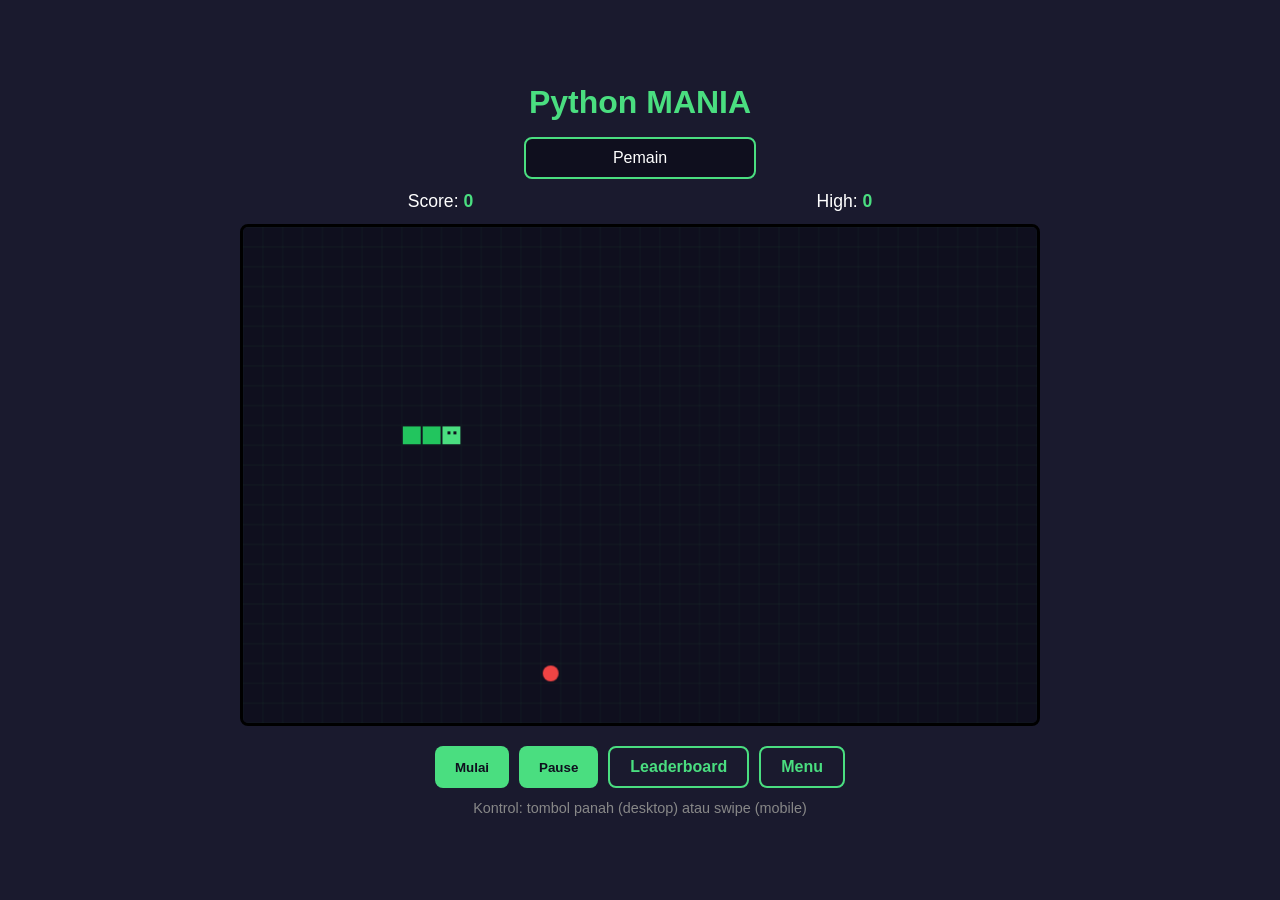
<file: index.html>
<!DOCTYPE html>
<html lang="id">
<head>
  <meta charset="UTF-8">
  <meta name="viewport" content="width=device-width, initial-scale=1">
  <title>Snake Game</title>
  <link rel="stylesheet" href="style.css">
</head>
<body>
  <div class="container">
    <h1>Python MANIA</h1>
    <!--scoreboard-->
    <div class="name-row">
      <input id="playerName" type="text" maxlength="12" placeholder="Nama pemain">
    </div>
    <div class="scoreboard">
      <span>Score: <b id="score">0</b></span>
      <span>High: <b id="highScore">0</b></span>
    </div>
    <!--area gambar nya(anggap aja kek lukisan)-->
    <div class="canvas-wrapper">
      <canvas id="game" width="800" height="500"></canvas>
    </div>
     <!--Tombolnya-->
    <div class="controls">
      <button id="startBtn">Mulai</button>
      <button id="pauseBtn">Pause</button>
      <a class="btn secondary" href="leaderboard.html">Leaderboard</a>
      <a class="btn secondary" href="menu.html">Menu</a>

    </div>
    <p class="hint">Kontrol: tombol panah (desktop) atau swipe (mobile)</p>
  </div>
  <script src="storage.js"></script>
  <script src="script.js"></script>
</body>
</html>
</file>
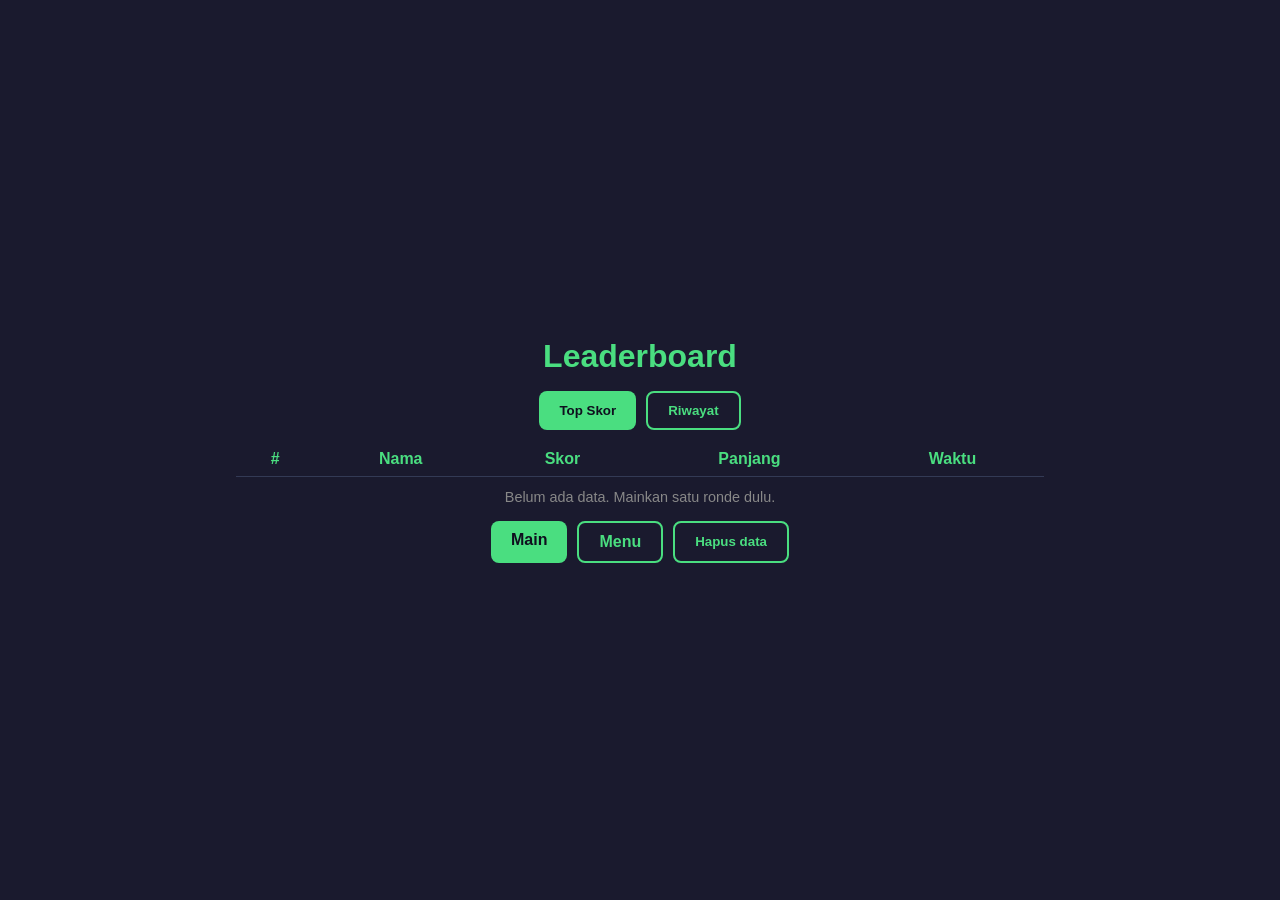
<file: leaderboard.html>
<!DOCTYPE html>
<html lang="id">
<head>
  <meta charset="UTF-8">
  <meta name="viewport" content="width=device-width, initial-scale=1">
  <title>Snake - Leaderboard</title>
  <link rel="stylesheet" href="style.css">
</head>
<body>

  <main class="container board">
    <h1>Leaderboard</h1>

    <div class="tabs">
      <button id="tabTop">Top Skor</button>
      <button id="tabRecent" class="secondary">Riwayat</button>
    </div>

    <div class="table-wrap">
      <table>
        <thead>
          <tr>
            <th>#</th><th>Nama</th><th>Skor</th><th>Panjang</th><th>Waktu</th>
          </tr>
        </thead>
        <tbody id="rows"></tbody>
      </table>
    </div>
    <p class="hint" id="empty" hidden>Belum ada data. Mainkan satu ronde dulu.</p>
    <div class="controls">
      <a class="btn" href="index.html">Main</a>
      <a class="btn secondary" href="menu.html">Menu</a>
      <button id="clearBtn" class="secondary">Hapus data</button>
    </div>
  </main>
  <script src="storage.js"></script>
  <script src="leaderboard.js"></script>
</body>
</html>
</file>
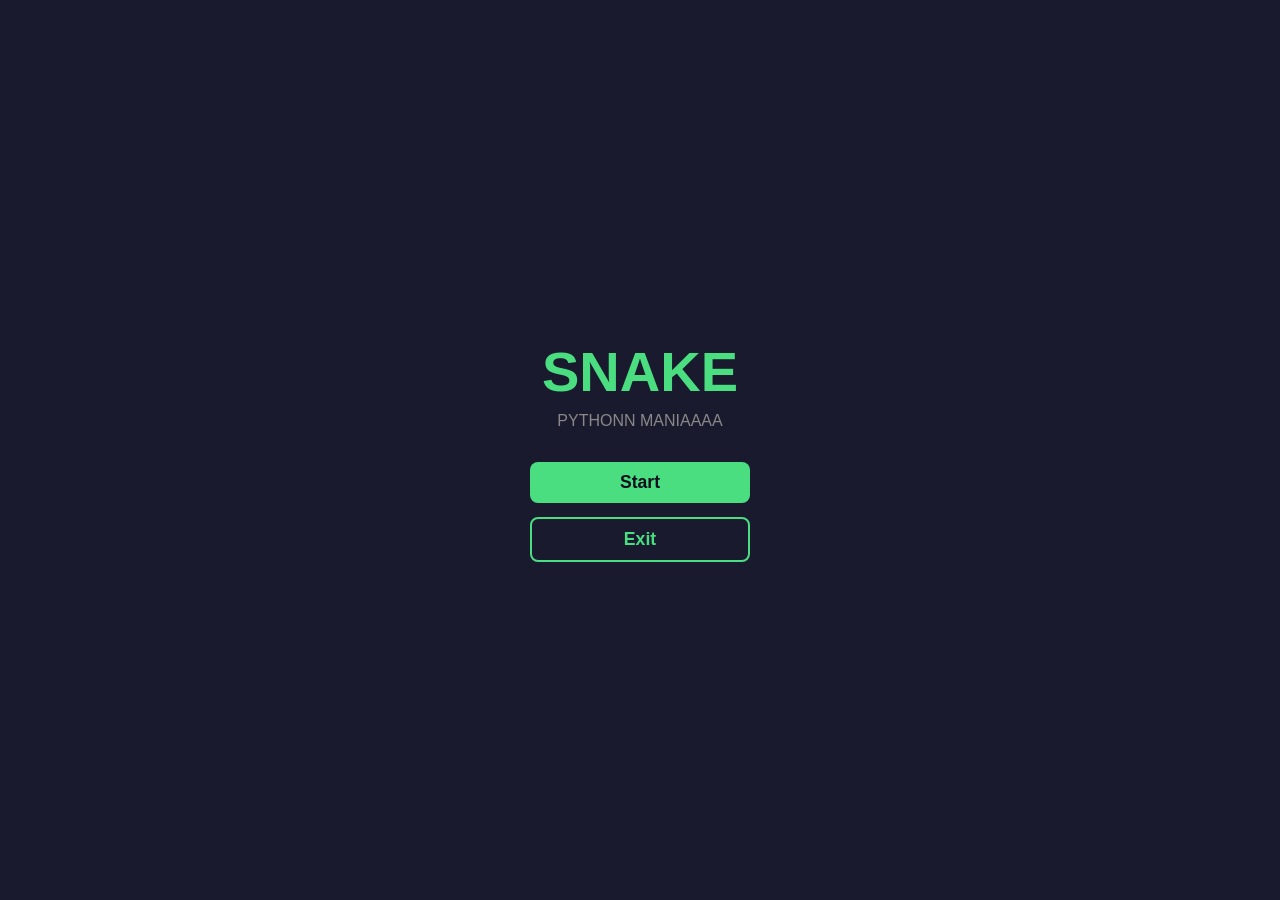
<file: menu.html>
<!DOCTYPE html>
<html lang="id">
<head>
  <meta charset="UTF-8">
  <meta name="viewport" content="width=device-width, initial-scale=1">
  <title>Python Mania</title>
  <link rel="stylesheet" href="style.css">
</head>
<body>
  <main class="container menu">
    <h1>SNAKE</h1>
    <p class="subtitle">PYTHONN MANIAAAA</p>
    <nav class="menu-buttons" id="menuButtons">
      <a class="btn" href="index.html">Start</a>
      <button id="exitBtn" class="secondary">Exit</button>
    </nav>
    <p class="bye" id="bye" hidden>
      Terima kasih sudah bermain! Kamu boleh menutup tab ini.<br>
      <a href="menu.html">Kembali ke menu</a>
    </p>
  </main>
  <script src="menu.js"></script>
</body>
</html>
</file>
<file: style.css>
/* reset dulu margin & padding bawaan browser */
* {
  margin: 0;
  padding: 0;
  box-sizing: border-box;
  font-family: 'Segoe UI', sans-serif;
}

/* body dibikin flex biar isinya ada di tengah layar */
body {
  min-height: 100vh;
  display: flex;
  justify-content: center;
  align-items: center;
  background: #1a1a2e;
  color: #fff;
}

.container {
  text-align: center;
}

h1 {
  margin-bottom: 16px;
  color: #4ade80;
}

.scoreboard {
  display: flex;
  justify-content: space-around;
  margin-bottom: 12px;
  font-size: 1.1rem;
}

.scoreboard b {
  color: #4ade80;
}

/* kotak tempat gamenya */
canvas {
  background: #0f0f1e;
  border: 3px solid black;
  border-radius: 8px;
}

.controls {
  margin-top: 16px;
  display: flex;
  gap: 10px;
  justify-content: center;
  flex-wrap: wrap;
}

/* tampilan tombol */
button {
  padding: 10px 20px;
  background: #4ade80;
  color: #0f0f1e;
  border: none;
  border-radius: 8px;
  font-weight: bold;
  cursor: pointer;
  transition: transform 0.1s;
}

/* tombol membesar pas didekati kursor, mengecil pas diklik */
button:hover { transform: scale(1.05); }
button:active { transform: scale(0.95); }

.hint {
  margin-top: 12px;
  font-size: 0.9rem;
  color: #888;
}

/* tombol dari tag <a> (link) dibikin tampilannya sama kaya button, .secondary = versi outline */
.btn {
  display: inline-block;
  padding: 10px 20px;
  background: #4ade80;
  color: #0f0f1e;
  border-radius: 8px;
  font-weight: bold;
  text-decoration: none;
  transition: transform 0.1s;
}
.btn:hover { transform: scale(1.05); }
.secondary {
  background: transparent;
  color: #4ade80;
  border: 2px solid #4ade80;
}

/* kolom input nama pemain */
input {
  padding: 10px 14px;
  border-radius: 8px;
  border: 2px solid #4ade80;
  background: #0f0f1e;
  color: #fff;
  text-align: center;
  font-size: 1rem;
}
.name-row { margin-bottom: 12px; }



/* ---- dari sini ke bawah tambahan buat halaman menu & leaderboard ---- */
/* biar atribut hidden beneran nyembunyiin elemen, walau elemennya kena display flex */
[hidden] { display: none !important; }

/* lebar maksimal biar rapi di desktop, padding biar ga mepet di hp */
.container { width: 100%; max-width: 840px; padding: 16px; }

/* canvas ikut mengecil di layar kecil (resolusi gambarnya tetap 800x500) */
.canvas-wrapper { width: min(95vw, 800px); margin: 0 auto; }
canvas { width: 100%; height: auto; touch-action: none; }

/* halaman menu */
.menu h1 { font-size: 3.5rem; margin-bottom: 8px; }
.subtitle { color: #888; margin-bottom: 32px; }
.menu-buttons { display: flex; flex-direction: column; align-items: center; gap: 14px; }
.menu-buttons .btn, .menu-buttons button { width: 220px; font-size: 1.1rem; }
.bye { line-height: 1.8; }
.bye a { color: #4ade80; }

/* halaman leaderboard */
.tabs { display: flex; gap: 10px; justify-content: center; margin-bottom: 8px; }
/* bungkus tabel biar bisa digeser kalo layar sempit */
.table-wrap { overflow-x: auto; margin: 12px 0; }
table { width: 100%; border-collapse: collapse; }
th, td { padding: 8px 10px; border-bottom: 1px solid #333a55; }
th { color: #4ade80; }

/* tambahan buat hp kecil: judul dikecilin, tabel dipadatin */
@media (max-width: 500px) {
  h1 { font-size: 1.3rem; overflow-wrap: anywhere; }
  .menu h1 { font-size: 2.4rem; }
  th, td { padding: 6px; font-size: 0.85rem; }
}

/* === TABLET === */
@media (min-width: 601px) and (max-width: 1024px) {
  .canvas-wrapper {
    width: min(70vw, 450px);
  }
}

/* === MOBILE KECIL === */
@media (max-width: 500px) {
  .container { gap: 10px; }
  .canvas-wrapper { width: 92vw; }
}

/* === MOBILE LANDSCAPE === */
@media (max-height: 500px) and (orientation: landscape) {
  .container {
    flex-direction: row;
    flex-wrap: wrap;
    justify-content: center;
    gap: 16px;
    max-width: 900px;
  }
  .canvas-wrapper { width: min(50vw, 320px); }
  h1 { display: none; }
  .hint { width: 100%; }
}
</file>
